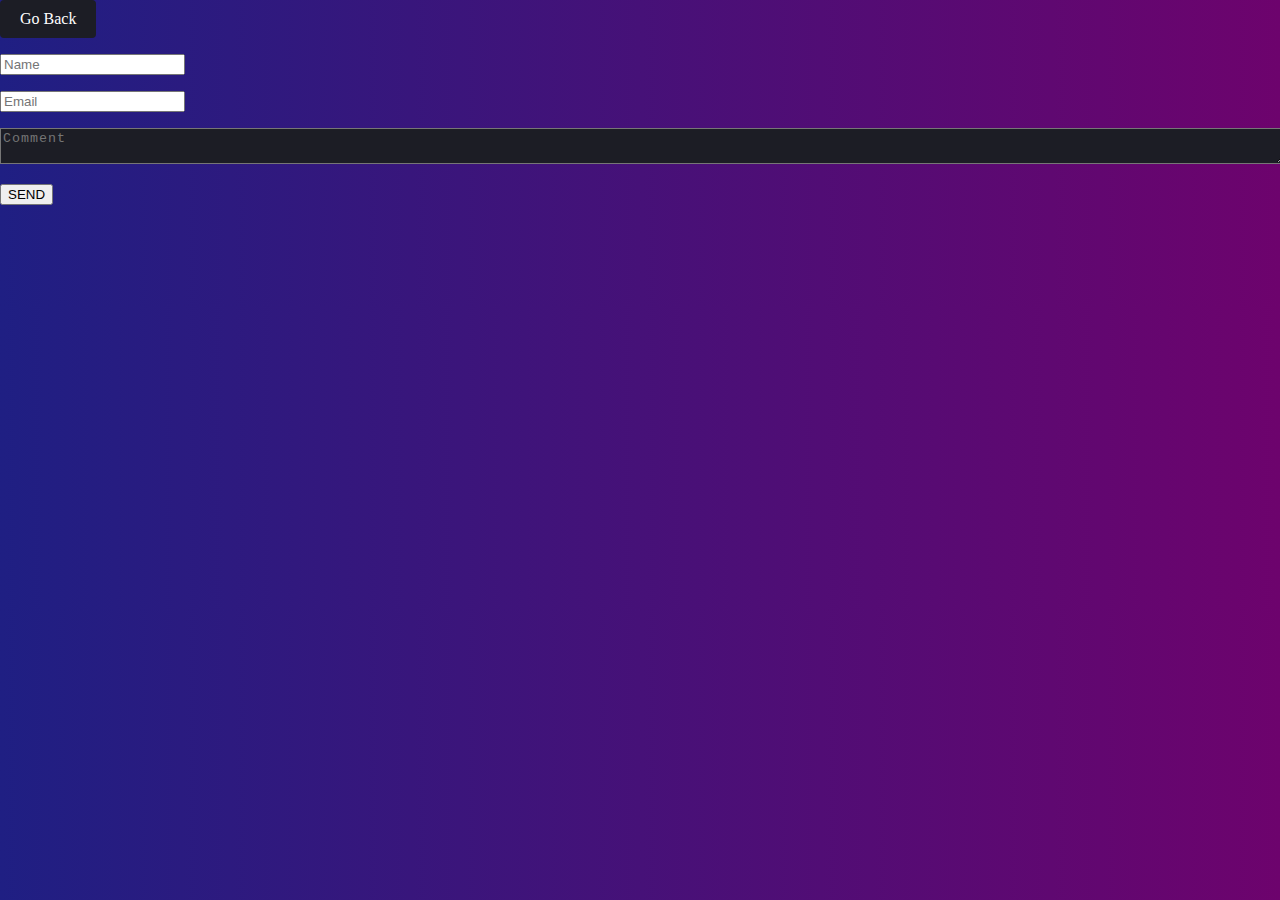
<file: contact.html>
<!DOCTYPE html>
<html>
  <head>
    <meta charset="utf-8" />
    <meta http-equiv="X-UA-Compatible" content="IE=edge" />
    <title>Contact</title>
    <meta name="description" content="" />
    <meta name="viewport" content="width=device-width, initial-scale=1" />
    <link rel="stylesheet" href="styles2.css" />
  </head>
  <body>
    <a
      href="index.html"
      style="
        padding: 10px 20px;
        background-color: #1c1d25;
        color: white;
        border-radius: 4px;
        text-decoration: none;
        display: inline-block;
      ">Go Back</a>

      <div id="form-main">
        <div id="form-div">
          <form class="form" id="form1">
            
            <p class="name">
              <input name="name" type="text" class="validate[required,custom[onlyLetter],length[0,100]] feedback-input" placeholder="Name" id="name" />
            </p>
            
            <p class="email">
              <input name="email" type="text" class="validate[required,custom[email]] feedback-input" id="email" placeholder="Email" />
            </p>
            
            <p class="text">
              <textarea name="text" class="validate[required,length[6,300]] feedback-input" id="comment" placeholder="Comment"></textarea>
            </p>
            
            
            <div class="submit">
              <input type="submit" value="SEND" id="button-black"/>
              <div class="ease"></div>
            </div>
          </form>
        </div>
    </section>

    <script src="script.js" async defer></script>
  </body>
</html>
</file>
<file: styles2.css>
body {
    margin: 0;
    padding: 0;
    background: linear-gradient(to left, rgb(109, 3, 109), rgb(31, 31, 131));
    background-color: #1c1d25;
    padding-bottom: 100px;
  }
  
  #contact {
    width: 100%;
    height: 100%;
  }
  
  .section-header {
    text-align: center;
    margin: 0 auto;
    padding: 40px 0;
    font: 300 75px 'Oswald', sans-serif;
    color: #fff;
  -webkit-text-stroke: 3px black;
  -webkit-text-fill-color: white;
    text-transform: uppercase;
    letter-spacing: 6px;
  }
  
  .contact-wrapper {
    display: flex;
    flex-direction: row;
    justify-content: space-between;
    margin: 0 auto;
    padding: 20px;
    position: relative;
    max-width: 840px;
  }

 .back {
    color: #1c1d25; 
    padding: 10px 20px;
    border-radius: 4px;
    text-decoration: none;
    transition: background-color 0.3s ease-in-out, color 0.3s ease-in-out;
  }
  
  .form-horizontal {
    width:80rem;
    font-family: 'Lato';
    font-weight: 400;
  }

  .form-control, 
  textarea {
    height: 100%;
    width: 100%;
    background-color: #1c1d25;
    color: #fff;
    letter-spacing: 1px;
  }
  
  .send-button {
    margin-top: 15px;
    height: 34px;
    width: 102%;
    color: #ffffff;
    background-color: #1c1d25;
    overflow: hidden;
    transition: all .2s ease-in-out;
  }
  
  .alt-send-button {
    width: 400px;
    height: 34px;
    transition: all .2s ease-in-out;
  }
  
  .send-text {
    display: block;
    margin-top: 10px;
    font: 700 12px 'Lato', sans-serif;
    letter-spacing: 2px;
  }
  
  
  /* Begin Right Contact Page */
  .direct-contact-container {
    max-width: 400px;
  }
  
  /* Location, Email Section */
  .contact-list {
    text-decoration: underline 3px;
    list-style-type: none;
    margin-left: -30px;
    padding-right: 20px;
  }
  
  .list-item {
    line-height: 4;
    color: #ffffff;
  }
  
  .contact-text {
    font: 300 18px 'Lato', sans-serif;
    letter-spacing: 1.9px;
    color: #ffffff;
  }
  
  .place {
    margin-left: 62px;
  }
  
  .phone {
    margin-left: 56px;
  }
  
  .gmail {
    margin-left: 53px;
  }
  
  .contact-text a {
    color: #ffffff;
    text-decoration: none;
    transition-duration: 0.2s;
  }
  
  .contact-text a:hover {
    color: #fff;
    text-decoration: none;
  }
  
  
  /* Social Media Icons */
  .social-media-list {
    position: relative;
    font-size: 22px;
    text-align: center;
    height: 100;
    width: 100%;
    margin: 0 auto;
    padding: 0;
  }
  
  .social-media-list li a {
    color: #fff;
  }
  
  .social-media-list li {
    position: relative; 
    display: inline-block;
    height: 60px;
    width: 60px;
    margin: 10px 3px;
    line-height: 60px;
    border-radius: 50%;
    color: #fff;
    background-color: #1c1d25;
    cursor: pointer; 
    transition: all .2s ease-in-out;
  }
  
  .social-media-list li:after {
    content: '';
    position: absolute;
    top: 0;
    left: 0;
    width: 60px;
    height: 60px;
    line-height: 60px;
    border-radius: 50%;
    opacity: 0;
    box-shadow: 0 0 0 1px #000000;
    transition: all .2s ease-in-out;
  }
  
  .social-media-list li:hover {
    background-color: #fff; 
  }
  
  .social-media-list li:hover:after {
    opacity: 1;  
    transform: scale(1.12);
    transition-timing-function: cubic-bezier(0.37,0.74,0.15,1.65);
  }
  
  .social-media-list li:hover a {
    color: #000;
  }
  
  hr {
    border-color: rgba(255,255,255,.6);
  }
  
  /* Begin Media Queries*/
  @media screen and (max-width: 850px) {
    .contact-wrapper {
      display: flex;
      flex-direction: column;
    }
    .direct-contact-container, .form-horizontal {
      margin: 0 auto;
    }  
    
    .direct-contact-container {
      margin-top: 60px;
      max-width: 300px;
    }    
    .social-media-list li {
      height: 60px;
      width: 60px;
      line-height: 60px;
    }
    .social-media-list li:after {
      width: 60px;
      height: 60px;
      line-height: 60px;
    }
  }
  
  @media screen and (max-width: 569px) {
  
    .direct-contact-container, .form-wrapper {
      float: none;
      margin: 0 auto;
    }  
    .form-control, textarea {
      
      margin: 0 auto;
    }
   
    
    .name, .email, textarea {
      width: 280px;
    } 
    
    .direct-contact-container {
      margin-top: 60px;
      max-width: 280px;
    }  
    .social-media-list {
      left: 0;
    }
    .social-media-list li {
      height: 55px;
      width: 55px;
      line-height: 55px;
      font-size: 2rem;
    }
    .social-media-list li:after {
      width: 55px;
      height: 55px;
      line-height: 55px;
    }
    
  }
  
  @media screen and (max-width: 410px) {
    .send-button {
      width: 99%;
    }
  }
</file>
